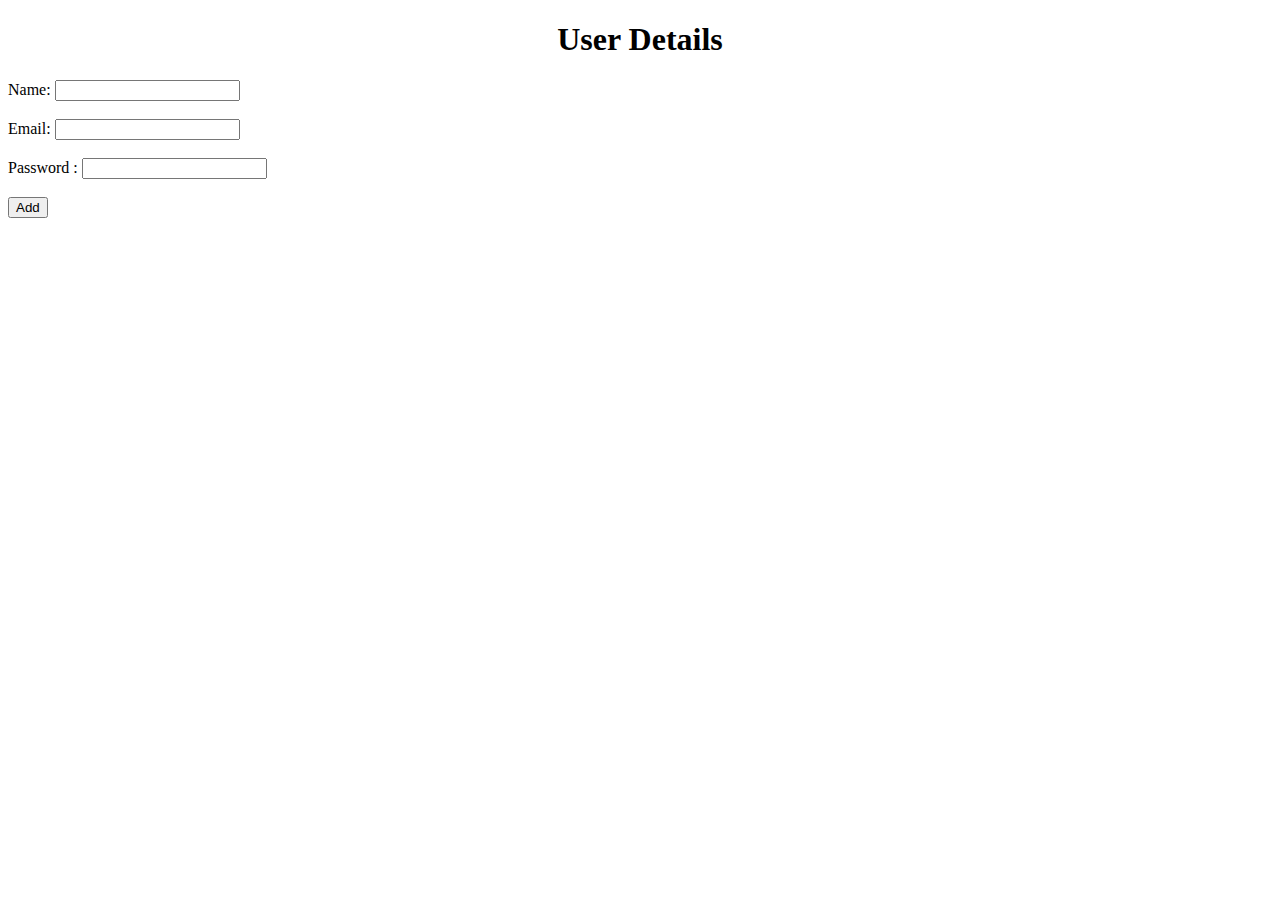
<file: templates/form.html>
<!DOCTYPE html>
<html lang="en">
<head>
    <meta charset="UTF-8">
    <meta name="viewport" content="width=device-width, initial-scale=1.0">
    <title>FORM</title>
</head>
<body>
    <h1 align="center">User Details</h1> 

    <form action="/form" method="POST"> 
        <label for="name">Name: </label>
        <input id="name" type="text" name="user_name" required/>

        <br><br>

        <label for="email">Email: </label>
        <input id="email" type="email" name="user_email" required/> 

        <br><br>

        <label for="password">Password : </label>  
        <input id="password" type="password" name="user_password"  required/>  

        <br><br>

        <button type="submit" value="Submit">Add </button>   
    </form>
</body>
</html>
</file>
